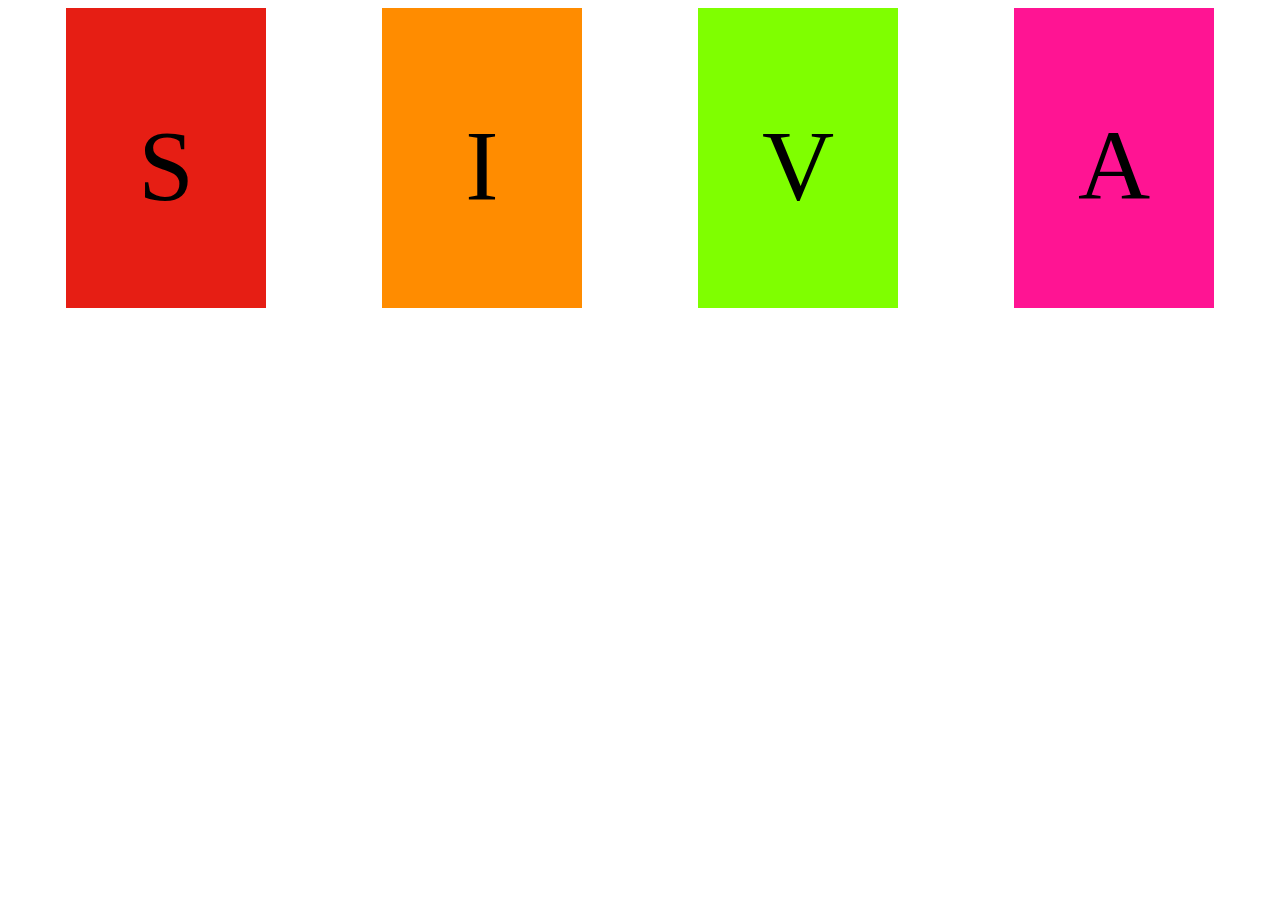
<file: div.html>
<!DOCTYPE html>
<html>
<head>
    <title>Inline css</title>
    <style>
    body{
        display:flex ;
    }
        div{
            height: 200px;
            width: 200px;
            text-align: center;
            margin:auto;
            padding-top: 100px;
            font-size: 100px;
        }
        .a{
            background-color: rgb(230, 30, 20);
    
        }
        .b{
            background-color: darkorange;
        }
        .c{
            background-color: chartreuse;
        }
        .d{
            background-color: deeppink;
        }
    </style>
</head>
<body>
    <div class="a" >S</div>
    <div class="b">I</div>
    <div class="c">V</div>
    <div class="d">A</div>
</body>
</html>
</file>
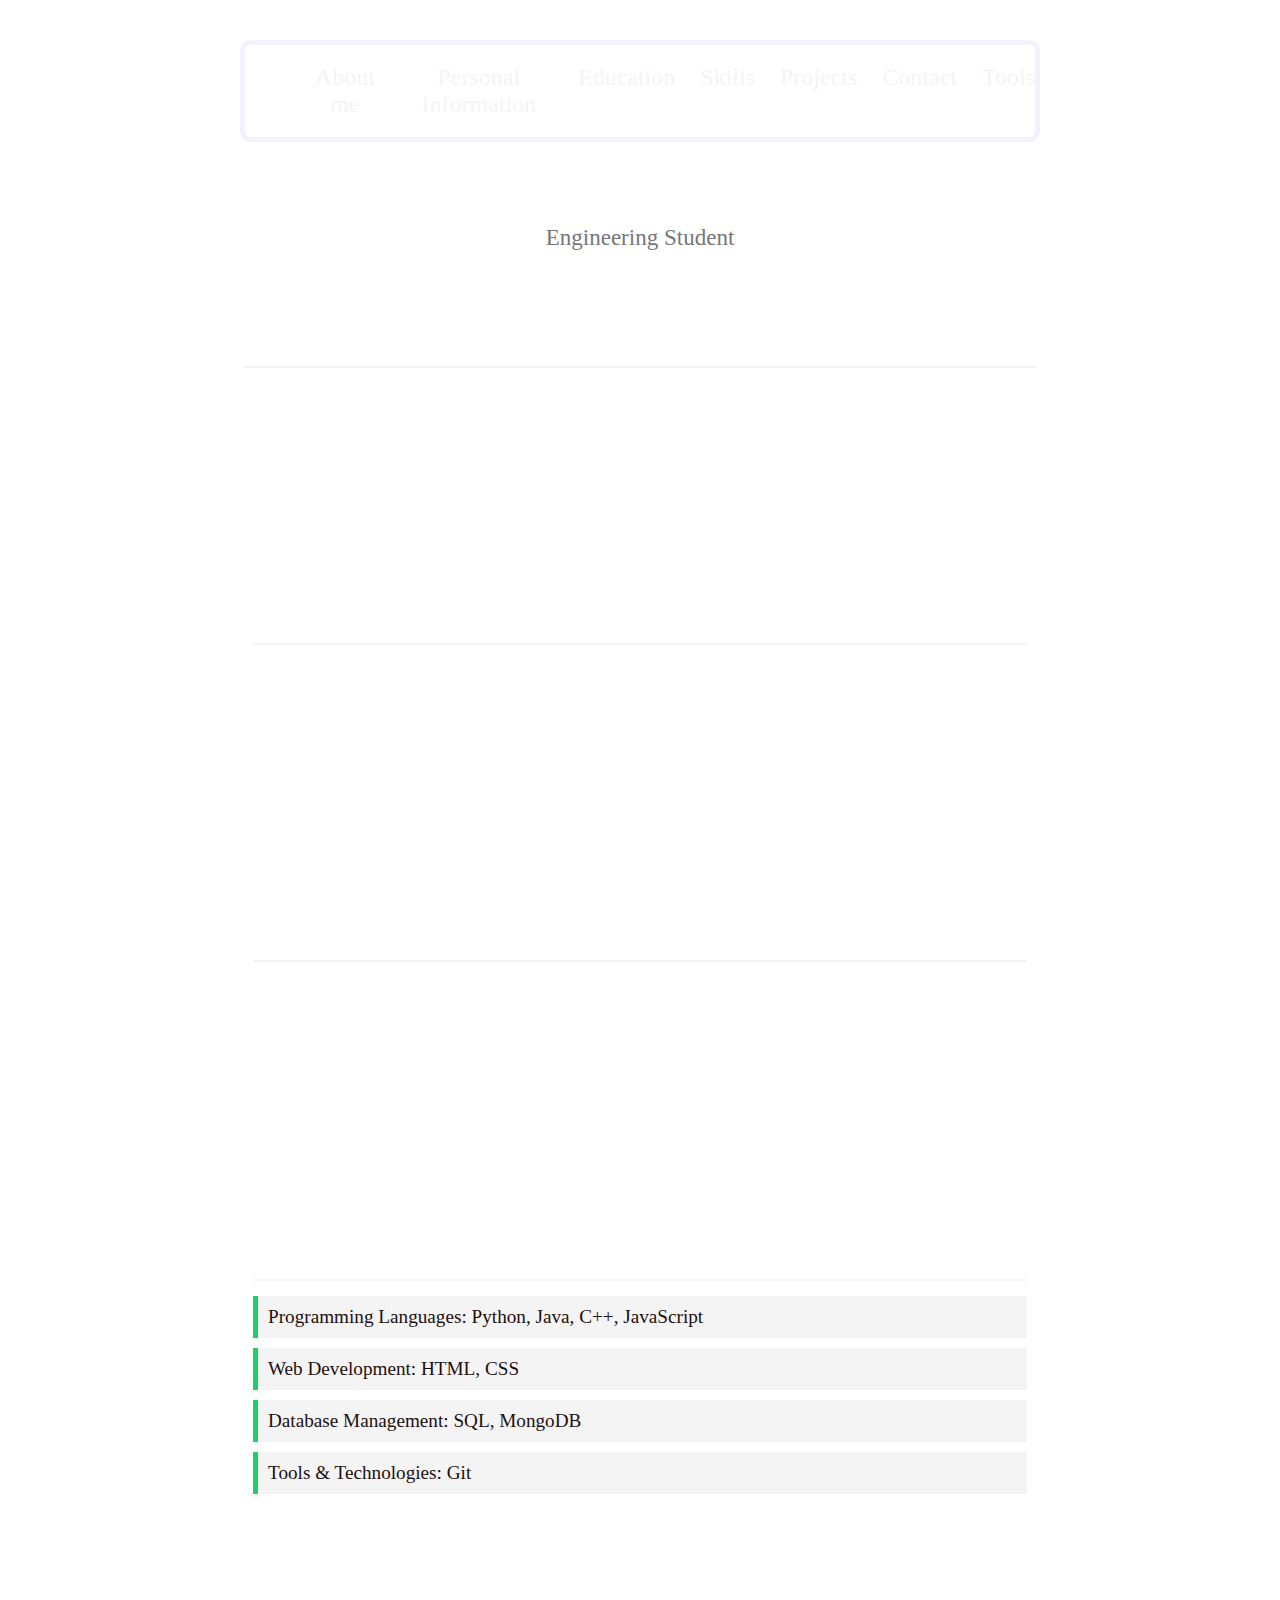
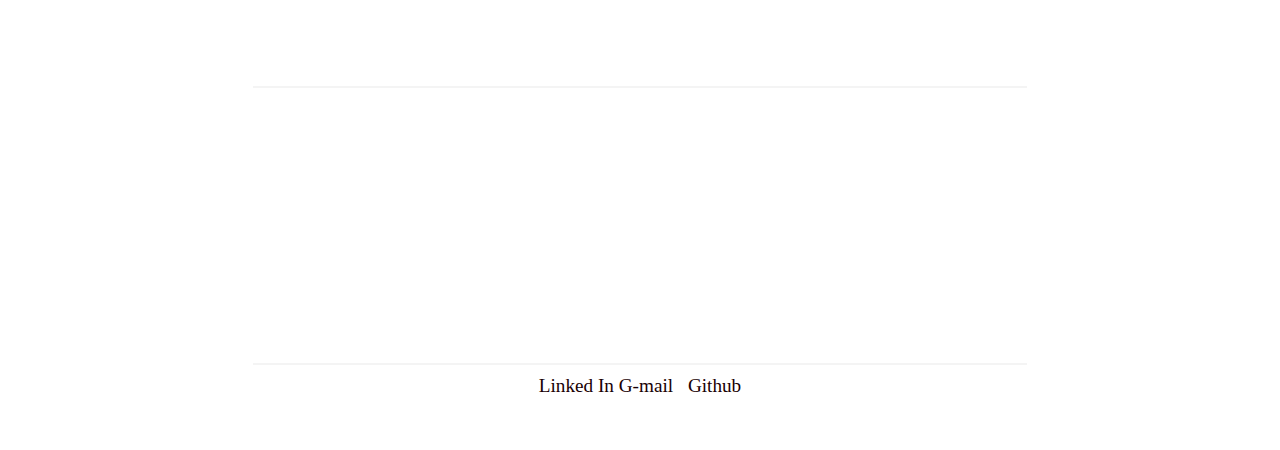
<file: portfolio.html>
<!DOCTYPE html>
<html>
<head>
    <title>Student Portfolio</title>
    <link rel="stylesheet" href="styles.css">
    <link rel="stylesheet" href="https://cdnjs.cloudflare.com/ajax/libs/font-awesome/6.6.0/css/all.min.css" integrity="sha512-Kc323vGBEqzTmouAECnVceyQqyqdsSiqLQISBL29aUW4U/M7pSPA/gEUZQqv1cwx4OnYxTxve5UMg5GT6L4JJg==" crossorigin="anonymous" referrerpolicy="no-referrer" />
</head>
<body>
    <div class="myself">
        <header>
           <div class="sk"> <ul>
            <li class="item1"><a href="#aboutme " style="color:#f4f4f4;" >About me</a></li>
            <li class="item1"><a href="#personal-info" style="color: #f4f4f4;">Personal Information</a></li>
            <li class="item1"><a href="#education" style="color: #f4f4f4;">Education</a></li>
             <li class="item1"><a href="#skills" style="color: #f4f4f4;">Skills</a></li>
             <li class="item1"><a href="#projects" style="color: #f4f4f4;">Projects</a></li>
             <li class="item1"><a href="#contact" style="color: #f4f4f4;">Contact</a></li>
             <li class="item1"><a href="#contact" style="color: #f4f4f4;">Tools</a></li>
            </ul></div><br>
            <h1>Siva kumar </h1>
            <p>Engineering Student</p>

        </header>

        <section id="aboutme">
            <div style="border: 3px solid white; ">
            <h2>About Me</h2>
            <p >As a dedicated and ambitious BE ECE Engineer student, I am seeking a challenging internship opportunity to
                further develop my technical skills and knowledge in the field. With a strong academic background and a
                passion for innovation, I am eager to contribute to a dynamic team and gain hands-on experience in a realworld setting.</p></div>
        </section><br><br>

        <section id="personal-info">
            <div style="border: 3px solid white; padding:10px ">
            <h2>Personal Information</h2>
            <p><b>Date of Birth:</b> September 20, 2004</p>
            <p><b>Address:</b> 2/110-11A,Sri sai nagar,Coimbatore</p>
            <p><b>Phone:</b> 9629452369</p>
            <p><b>Email:</b> siva.rk356@gmail.com</p></div>
        </section><br><br>

        <section id="education">
            <div style="border: 3px solid white; padding:10px ">
            <h2>Education</h2>
            <p><b>DR.P.G.V Matriculatuon heighter Secondary School</b><br><b>Graduation Year:</b> 2022</p>
            <p><b>Sri Krishna College of Engineering and Technology</b><br><b>Major:</b> Engineering<br><b>Expected Graduation Year:</b> 2026</p></div>
        </section><br><br>

        <section id="skills">
            <div style="border: 3px solid white; padding:10px ">
            <h2>Skills</h2>
            <ul id="skillslist">
                <li style="color: #1d0f0f;" >Programming Languages: Python, Java, C++, JavaScript</li>
                <li style="color: #1d0f0f;;">Web Development: HTML, CSS</li>
                <li style="color:  #1d0f0f;;">Database Management: SQL, MongoDB</li>
                <li style="color:  #1d0f0f;;">Tools & Technologies: Git </li>
            </ul></div>
        </section><br><br>

        <section id="projects">
            <div style="border: 3px solid white; padding:10px">
            <h2>Projects</h2>
            <p><li>Achieved stable and responsive performance through effective PID control and sensor integration in the self-balancing robot.</li>
                <li>The self-balancing robot will utilize an Inertial Measurement Unit (IMU) to detect the robot's orientation and acceleration.</li></div>
            </p>
        </section><br><br>


        <section id="contact">
            <div style="border: 3px solid white; padding:10px ;text-align:center;">
            <h2>Contact Information</h2>
            
            <a href="https://www.linkedin.com/in/siva-kumar-180738255/">
                <i class="fa-brands fa-linkedin"></i>Linked In
            </a>
            <a href="https://mail.google.com/mail/u/0/#inbox ">
                <i class="fa-solid fa-envelope"></i>G-mail
            </a>
            <a href="https://github.com/Sivakumar-RK" style="padding-left: 10px;">
                <i class="fa-brands fa-square-github"></i>Github
            </a>
        </section>
    </div>
</body>
</html>
</file>
<file: styles.css>
body {
    font-family: 'Times New Roman', Times, serif, sans-serif;
    margin: 0;
    padding: 0;
    background-image:url("https://i.pinimg.com/originals/c5/9a/d2/c59ad2bd4ad2fbacd04017debc679ddb.gif") ;
    background-repeat: no-repeat;
    background-size:cover ;
    ;/* background-color: #8f9395;  */
    font-size: larger;
}
html{
    scroll-behavior: smooth
}

ul{
    display: flex;
    /* flex-direction: column; */
    list-style: none;
    text-decoration: none;
   
}
#skillslist{
    display: flex;
    flex-direction: column;
    list-style: none;
    text-decoration: none;
   
}
li{
    justify-content: space-around;
    text-decoration: none;
}

.myself {
    max-width: 800px;
    margin: 0 auto;
    padding : 20px;
    color: #fff; 

}

header {
    text-align: center;
    padding: 20px 0;
    
}
.sk{
    border:5px solid #f2f2fc;
    border-radius:10px; 
 
}

header h1 {
    margin: 0;
    font-size: 2.5em;
}

header p {
    margin: 5px 0;
    font-size: 1.2em;
    color: #777;
}

section {
    margin: 20px 0;
}

section h2 {
    border-bottom: 2px solid #f4f4f4;
    padding-bottom: 10px;
    margin-bottom: 10px;
    text-align:center ;
}

section p, section ul {
    margin: 10px 0;
}

section ul {
    list-style-type: none;
    padding: 0;
}

section ul li {
    background: #f4f4f4;
    margin: 5px 0;
    padding: 10px;
    border-left: 5px solid #1fce65;
}

a {
    color: #190003;
    text-decoration: none;
} 

 a {
     animation: cs 1s infinite;  
}  

img{
    height: 50px;
    width: 50px;

}
.item1{
    font-size: x-large;
    margin-left: 25px;
    
}

@keyframes cs{
    0%{
        color: rgb(225, 214, 222);
    }
    30%{
        color: rgb(119, 197, 9);
    }
    65%{
        color: rgb(231, 227, 223);
    }
    100%{
        color: rgb(17, 184, 33);
    }
}
</file>
